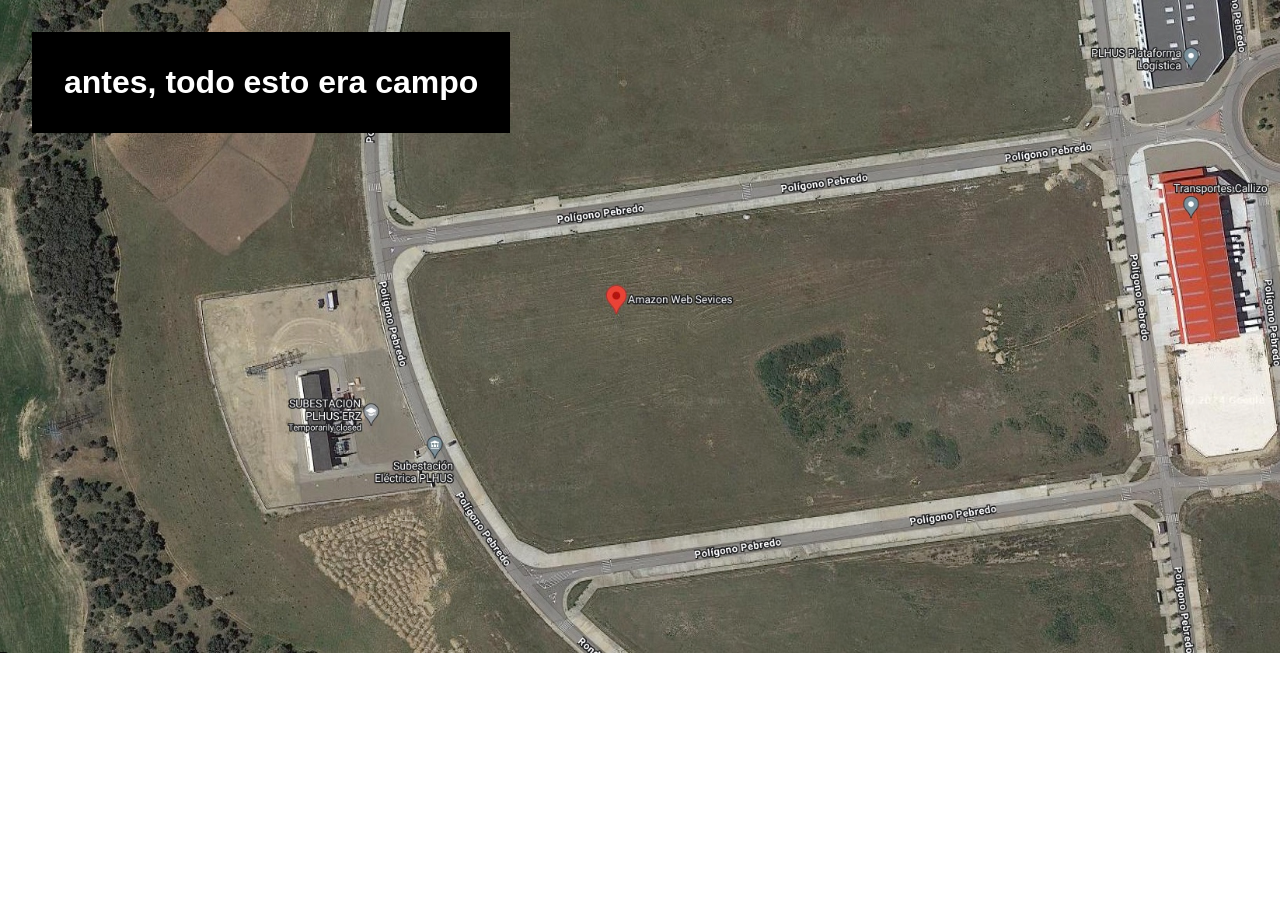
<file: docs/index.html>
<!DOCTYPE html>
<html lang="en">
  <head>
    <meta charset="UTF-8">
    <meta name="viewport" content="width=device-width, initial-scale=1.0">
    <meta http-equiv="X-UA-Compatible" content="ie=edge">
    <title>Antes, todo esto era campo</title>
    <link rel="stylesheet" href="style.css">
  </head>
  <body>
    <h1>antes, todo esto era campo</h1>
    <img src="images/huesca_aerial.jpg" alt="¿Viste? Nada más que campo" />
  </body>
</html>
</file>
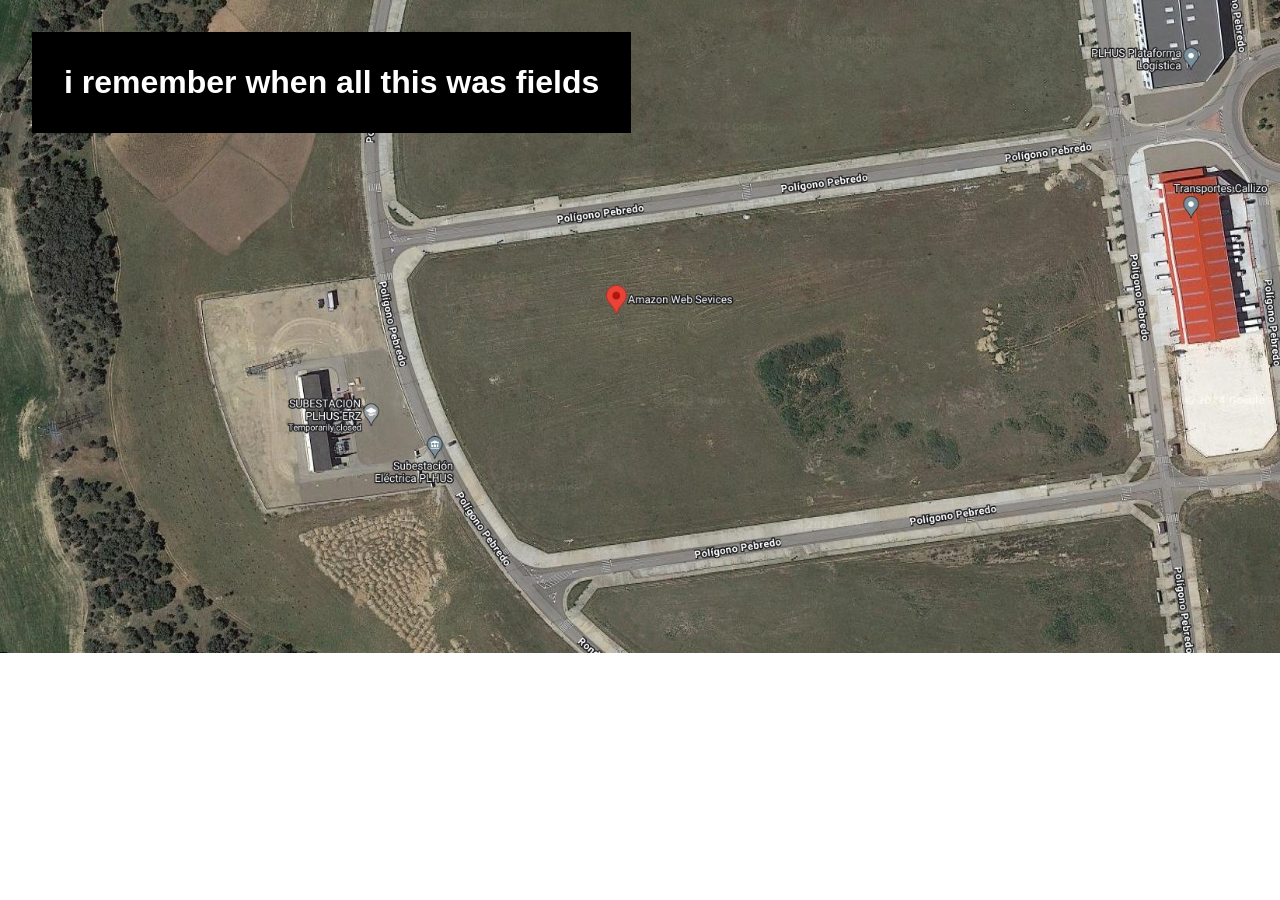
<file: site/index.html>
<!DOCTYPE html>
<html lang="en">
  <head>
    <meta charset="UTF-8">
    <meta name="viewport" content="width=device-width, initial-scale=1.0">
    <meta http-equiv="X-UA-Compatible" content="ie=edge">
    <title>I remember when all this was fields</title>
    <link rel="stylesheet" href="style.css">
  </head>
  <body>
    <h1>i remember when all this was fields</h1>
    <img src="images/huesca_aerial.jpg" alt="I remember when all this was fields" />
  </body>
</html>
</file>
<file: docs/style.css>
body {
    margin: 0;
    padding: 0;
}

h1 {
    background-color: black;
    font-family: sans-serif;
    color: white;
    padding: 1em;
    margin: 1em;
    position: absolute;
    top: 0;
    left: 0;
}

img {
    margin: 0;
    padding: 0;
    object-fit: cover;
    width: 100%;
    height: 100%:
}
</file>
<file: site/style.css>
body {
    margin: 0;
    padding: 0;
}

h1 {
    background-color: black;
    font-family: sans-serif;
    color: white;
    padding: 1em;
    margin: 1em;
    position: absolute;
    top: 0;
    left: 0;
}

img {
    margin: 0;
    padding: 0;
    object-fit: cover;
    width: 100%;
    height: 100%:
}
</file>
